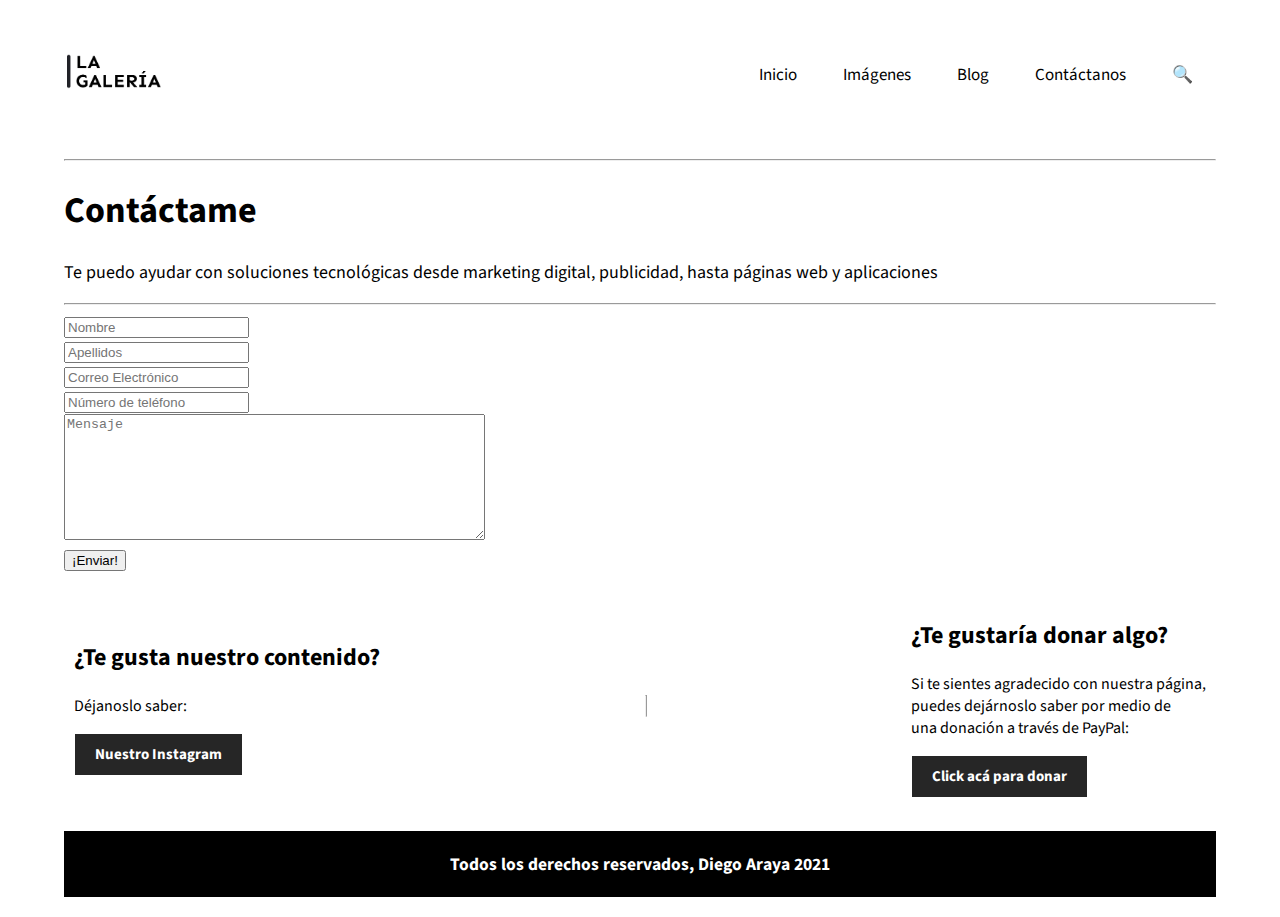
<file: contact.html>
<!DOCTYPE html>
<html lang="en">

<head>
  <meta charset="UTF-8">
  <meta name="viewport" content="width=device-width, initial-scale=1.0">
  <link rel="stylesheet" href="styles.css">
  <link rel="preconnect" href="https://fonts.gstatic.com">
  <link href="https://fonts.googleapis.com/css2?family=Source+Sans+Pro:ital,wght@0,400;0,600;1,900&display=swap" rel="stylesheet">
  <link rel="shortcut icon" href="img/logo-negro.png">
  <title>Inicio | Frases para la vida</title>
</head>

<body>

  <div class="menu-btn">
    <a href="#"><img src="img/menu-icon.png" alt="menu" width="40px"></a>
  </div>

  <div class="container">
    <!-- LOGO Y NAVEGACIÓN -->
    <nav class="nav-main">
      <a href="index.html"><img src="img/logo-negro.png" alt="Logo" class="nav-brand"></a>
      <ul class="nav-menu">
        <li>
          <a href="index.html">Inicio</a>
        </li>
        <li>
          <a href="imagenes.html">Imágenes</a>
        </li>
        <li>
          <a href="#">Blog</a>
        </li>
        <li>
          <a href="contact.html">Contáctanos</a>
        </li>
        <li>
          <a href="#" class="search"><span>&#128269;</span> </a>
        </li>
      </ul>
    </nav>
    <hr>
    <!--Info de contact-->
    <div class="contact-title">
      <h1 class="contact-titleh1">Contáctame</h1>
      <p class="contact-titlep">Te puedo ayudar con soluciones tecnológicas desde marketing digital,
        publicidad, hasta páginas web y aplicaciones</p>
    </div>
    <hr>
    <!--FORM DE CONTACTO-->
    <div class="contact-form">
      <form class="" action="mailto:diego.arayac@hotmail.com" method="post" enctype="text/plain">
        <input type="text" name="nombre: " placeholder="Nombre"><br>
        <input type="text" name="apellidos: " placeholder="Apellidos"><br>
        <input type="mail" name="correo: " placeholder="Correo Electrónico"><br>
        <input type="number" name="celular: " placeholder="Número de teléfono"><br>
        <textarea name="mensaje: " rows="8" cols="50" placeholder="Mensaje"></textarea><br>
        <input type="submit" name="¡Enviar!" value="¡Enviar!">
      </form>
    </div>
    <!--CONTACT-->
    <div class="contact">
      <ul>
        <li>
          <h2>¿Te gusta nuestro contenido?</h2>
          <p>Déjanoslo saber:</p>
          <a href="https://www.instagram.com/diego_arayac" class="btn">Nuestro Instagram</a>
        </li>
        <hr class="hr-contact">
        <li>
          <h2>¿Te gustaría donar algo?</h2>
          <p>Si te sientes agradecido con nuestra página, <br>
            puedes dejárnoslo saber por medio de <br>
            una donación a través de PayPal:</p>
          <a href="https://PayPal.Me/diegoarayacastro" class="btn">Click acá para donar</a>
        </li>
      </ul>
    </div>
    <!--footer-->
    <div class="footer">
      <footer>
        <h3>Todos los derechos reservados, Diego Araya 2021</h3>
      </footer>
    </div>
  </div>

  <script src="main.js"></script>

</body>
</html>
</file>
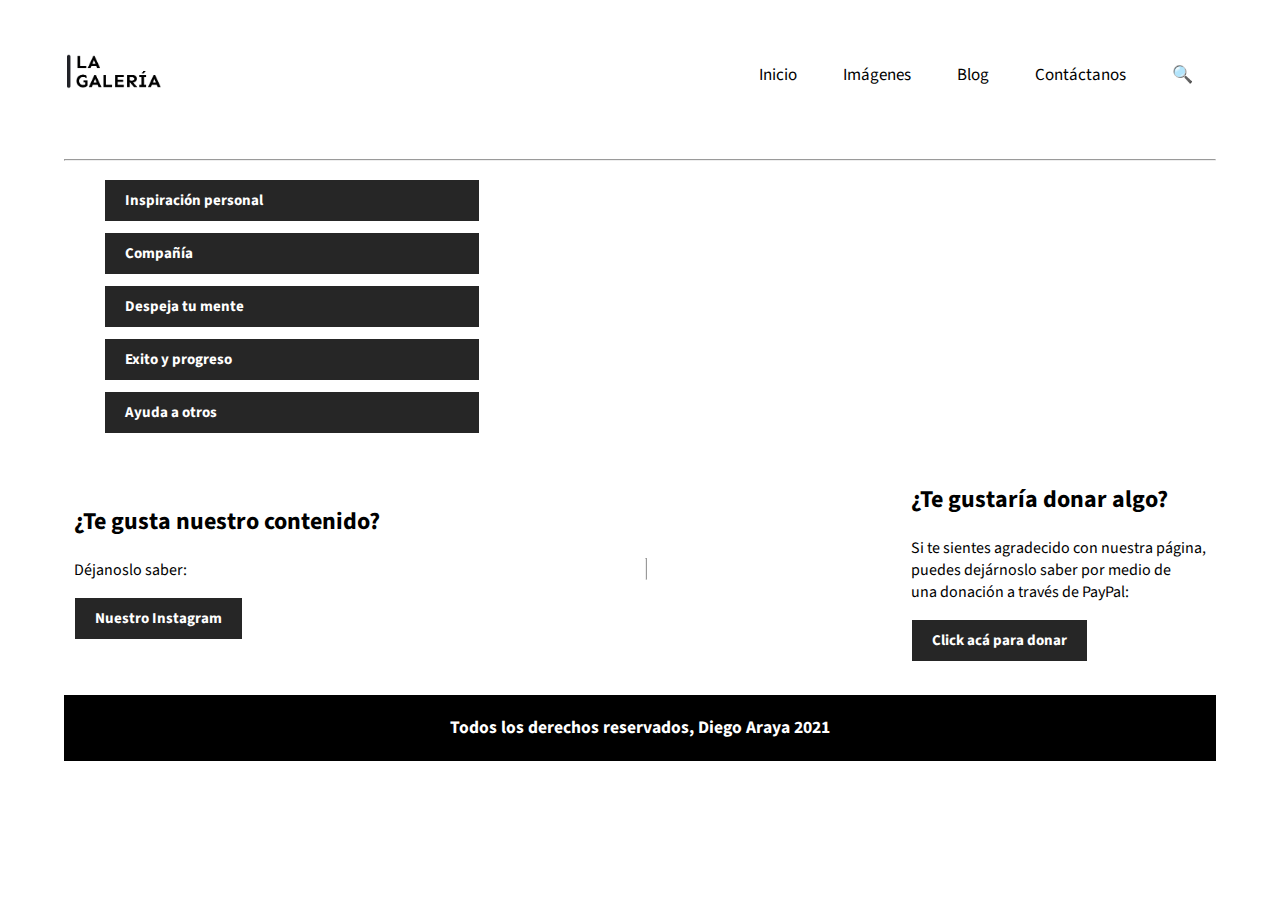
<file: imagenes.html>
<!DOCTYPE html>
<html lang="en">
<head>
    <meta charset="UTF-8">
    <meta name="viewport" content="width=device-width, initial-scale=1.0">
    <link rel="stylesheet" href="styles.css">
    <link rel="preconnect" href="https://fonts.gstatic.com">
    <link href="https://fonts.googleapis.com/css2?family=Source+Sans+Pro:ital,wght@0,400;0,600;1,900&display=swap" rel="stylesheet">
    <link rel="shortcut icon" href="img/logo-negro.png">
    <title>Imágenes | Frases para la vida</title>
</head>
  <body>

    <div class="menu-btn">
      <a href="#"><img src="img/menu-icon.png" alt="menu" width="40px"></a>
    </div>

<div class="container">
  <!-- LOGO Y NAVEGACIÓN -->
  <nav class="nav-main">
    <a href="index.html"><img src="img/logo-negro.png" alt="Logo" class="nav-brand"></a>
    <ul class="nav-menu">
      <li>
        <a href="index.html">Inicio</a>
      </li>
      <li>
        <a href="#">Imágenes</a>
      </li>
      <li>
        <a href="#">Blog</a>
      </li>
      <li>
        <a href="contact.html">Contáctanos</a>
      </li>
      <li>
        <a href="#" class="search"><span>&#128269;</span> </a>
      </li>
    </ul>
  </nav>
  <hr>
  <!--categorias de las fotos-->
  <nav class="img-categorias">
    <ul>
      <li>
        <a href="#" class="btn1">Inspiración personal</a>
      </li>
      <li>
        <a href="#" class="btn1">Compañía</a>
      </li>
      <li>
        <a href="#" class="btn1">Despeja tu mente</a>
      </li>
      <li>
        <a href="#" class="btn1">Exito y progreso</a>
      </li>
      <li>
        <a href="#" class="btn1">Ayuda a otros</a>
      </li>
    </ul>
  </nav>
  <!--CONTACT-->
  <div class="contact">
    <ul>
      <li>
        <h2>¿Te gusta nuestro contenido?</h2>
        <p>Déjanoslo saber:</p>
        <a href="https://www.instagram.com/diego_arayac" class="btn">Nuestro Instagram</a>
      </li>
      <hr class="hr-contact">
      <li>
        <h2>¿Te gustaría donar algo?</h2>
        <p>Si te sientes agradecido con nuestra página, <br>
          puedes dejárnoslo saber por medio de <br>
          una donación a través de PayPal:</p>
        <a href="https://PayPal.Me/diegoarayacastro" class="btn">Click acá para donar</a>
      </li>
    </ul>
  </div>
  <!--footer-->
  <div class="footer">
    <footer>
      <h3>Todos los derechos reservados, Diego Araya 2021</h3>
    </footer>
  </div>
</div>

<script src="main.js"></script>
</body>
</html>
</file>
<file: styles.css>
body{
  font-family: "Source Sans Pro";
  font-size: 18px;
  margin: 0;
  padding: 0;

}

a {
  text-decoration: none;
  color: #000000;
}

ul {
  list-style: none;
}

.container {
  width: 90%;
  margin: auto;

}
/*NAV MAIN*/

.nav-main {
  font-size: 17px;
  display: flex;
  justify-content: space-between;
  align-items: center;
  height: 150px;

}
.nav-brand {
  width: 100px;

}
.nav-main ul {
  display: flex;

}
.nav-main ul li{
  padding: 15px;


}
.nav-menu li a:hover {
  border-bottom: 4px solid #000000;
}
.nav-menu li a {
  padding: 8px;
}

.menu-btn {
  position: absolute;
  cursor: pointer;
  top: 55px;
  right: 45px;
  z-index: 2;
  color: #000000;
  font-weight: bold;
  margin-bottom: 5px;
  display: none;
  width: 40px;
}

/*SHOWCASE*/

.showcase{
  width: 100%;
  color: #fff;
  height: 550px;
  background: url('img/showcase1.jpg') no-repeat center center/cover;
  display: flex;
  margin-bottom: 50px;
  flex-direction: column;
  align-items: center;
  justify-content: flex-end;
}
.btn {
  cursor: pointer;
  display: inline-block;
  font-weight: bold;
  padding: 10px 20px;
  background: #262626;
  color: #fff;
  font-size: 15px;
  border: 1px solid #fff;
  margin-bottom: 15px;
  transition: 0.8s;
}
.btn:hover{
  background: #000000;
  color: #fff;
  transition: 0.8s;
}

/*TYPE CARDS*/

.type-cards {
  display: flex;
  align-items: center;
  justify-content: space-between;
  padding: 5px 15px;
  align-content: center;
  font-weight: bold;
  font-size: 15px;
}
.card {
  width: 280px;
  height: 180px;
  margin-bottom: 15px;
}

/*PUBLICIDAD*/

.publicidad{
  width: 100%;
  color: #fff;
  height: 550px;
  background: url('img/showcas.jpg') no-repeat center center/cover;
  display: flex;
  margin-bottom: 20px;
  margin-top: 50px;
  flex-direction: column;
  justify-content: flex-end;
}
.btn1{
  cursor: pointer;
  display: inline-block;
  font-weight: bold;
  padding: 10px 20px;
  background: #262626;
  color: #fff;
  font-size: 15px;
  border: 1px solid #fff;
  margin-bottom: 0;
  transition: 0.8s;
}

/*CONTACTO*/

.contact ul{
  font-size: 16px;
  padding: 10px 0;
  margin-bottom: 8px;
  display: flex;
  align-items: center;
}
.contact hr{
  transform: rotate(90deg);
  width: 20px;
  size: 200px;
}
.contact ul li{
  flex-direction: column;
  padding: 0 10px;
}

/*FOOTER*/

footer{
  background: #000;
  color: #fff;
  font-size: 15px;
  text-align: center;
  padding: 3px 0;
  margin-bottom: 20px;
}

/*GALERIA DE IMAGENES*/

.img-categorias{
  align-items: center;
}
.img-categorias a{
  width: 30%;
  align-items: center;
  display: flex;
  justify-content: space-between;
  margin: 10px 0;
}
.img-categorias a:hover{
  background: #262626;
  color: #fff;
  border: #000000;
  padding: 15px 20px;
}

/*CONTACT FORM*/



/*RESPONSIVE WEBSITE*/

@media (max-width: 500px){
  body{
    margin: auto;
    align-items: center;
  }
  header{
    margin: auto;
    font-size: 13px;
  }
  .type-cards{
    display: block;
    align-items: center;
    align-content: center;
    padding: 0 15px;
  }
  .hr{
    width: 100%;
  }
  .card {
    width: 300px;
    height: 200px;
    margin-bottom: 15px;
    margin-top: 15px;
    right: 50px;
  }
  .img-categorias a{
    width: 80%;
    align-items: center;
    display: flex;
    justify-content: space-between;
    margin: 10px 0;
  }
  a {
    color: #fff;

  }
  .menu-btn{
    display: flex;

  }
  .nav-main ul.nav-menu {
    display: block;
    position: absolute;
    top: 0;
    left: 0;
    background: #2f3640;
    height: 100%;
    margin-top: 30px;
    opacity: .9;
    font-size: 18px;
    transform: translateX(-400px);
    transition: transform .5s ease-in-out;
  }
  .nav-main ul.nav-menu.show{
    transform: translateX(-20px);
  }
  .nav-main ul.nav-menu li {
    padding: 20px;
    border-bottom: 1px solid #fff;
  }
  .publicidad{
    width: 100%;
    color: #fff;
    height: 200px;
    display: flex;
    margin-bottom: 20px;
    margin-top: 50px;
    flex-direction: column;
    justify-content: flex-end;
  }
  .contact-form{
    margin: auto;
    padding: 0;
    top: 180px;

  }

}
</file>
